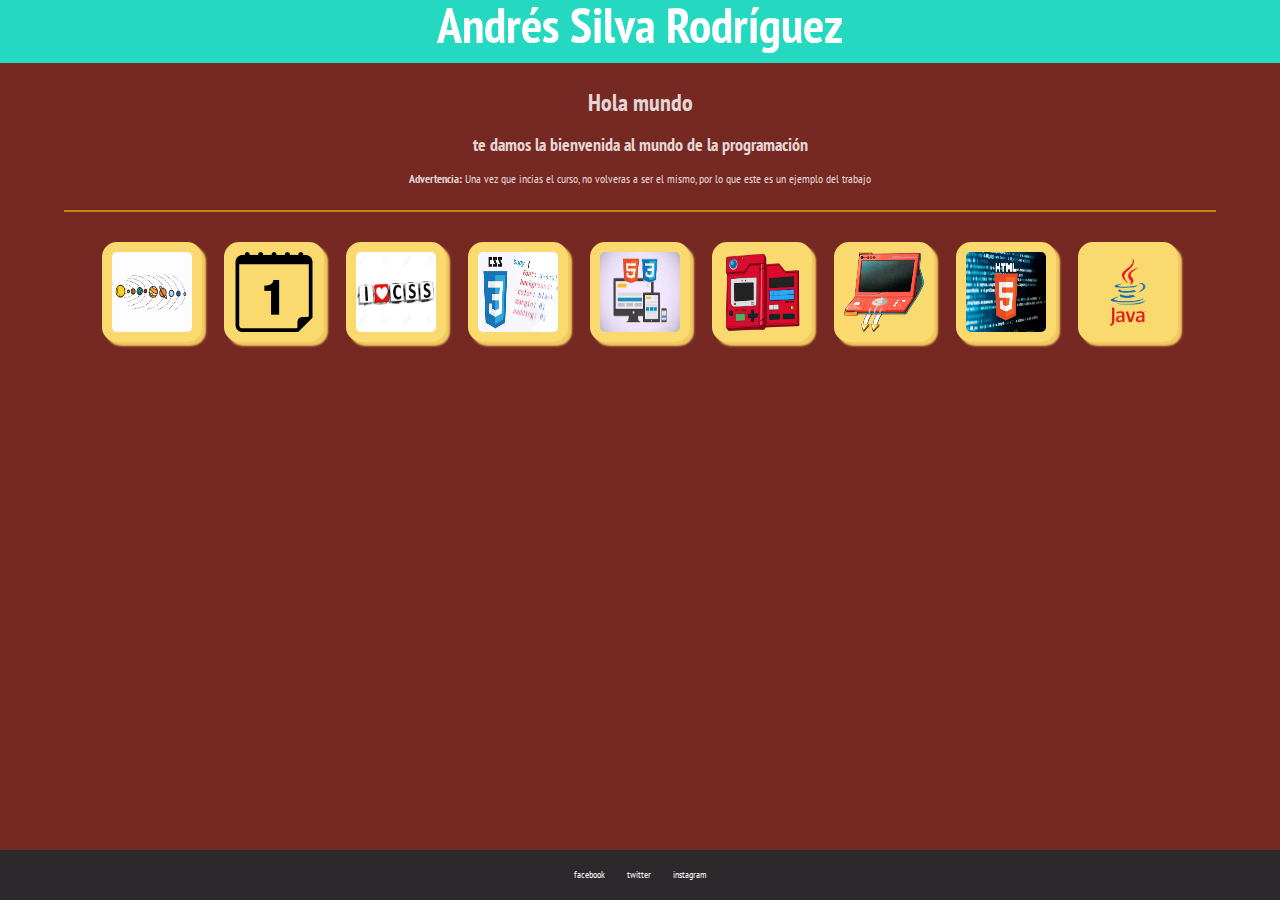
<file: index.html>
<!DOCTYPE html>
<html lang="en">
<head>
    <meta charset="UTF-8">
    <meta http-equiv="X-UA-Compatible" content="IE=edge">
    <meta name="viewport" content="width=device-width, initial-scale=1.0">
    <title>Mi proyecto web</title>
    <link rel="stylesheet" href="css/estilos.css">
</head>
<body>
    <header>
        <h1>Andrés Silva Rodríguez</h1>
   
    </header>

    <main>

 
    <section id="pre">
        <div>
            <h1>Hola mundo</h1>
                <br>
                <h2>te damos la bienvenida al mundo de la programación</h2>
                <br>
                <p>
                    <b>Advertencia:</b>
                    Una vez que incias el curso, no volveras a ser el mismo, por lo que este es un ejemplo del trabajo
                </p> 
        </div>
    </section>


    <section id="container">
        <a href="sistemasolar.html" target="_blank" class="proyecto"><img src="inicio/sistemasolar.jpg" alt="sistema solar"></a>

        <a href="primerapagina.html" target="_blank" class="proyecto"><img src="inicio/2.png" alt="Pagina con css en linea"></a>

        <a href="segundapagina.html" target="_blank" class="proyecto"><img src="inicio/images.jpg" alt="Pagina con css usando un estilos en bloque style"></a>
        
        <a href="tercerapagina.html"  target="_blank" class="proyecto"><img src="inicio/css.jpg" alt=" Pagina con css usando archivo con css"></a>

        <a href="practica_html.html"  target="_blank" class="proyecto"><img src="inicio/html+css.jpg" alt=" Estructura de pagina html"></a>

        <a href="pokedex2.html"  target="_blank" class="proyecto"><img src="inicio/pokedex1.webp" alt=" pokedex simple"></a>

        <a href="pokedex.html"  target="_blank" class="proyecto"><img src="inicio/pokedex2.png" alt=" pokedex con medial"></a>

        <a href="pokedex3.html"  target="_blank" class="proyecto"><img src="inicio/20160401010425_html5.webp" alt=" pokedex con API"></a>

        <a href="musica.html" target="_blank" class="proyecto"><img src="inicio/java.png" alt="api"></a>
    </section>
</main>

<footer>
    <span class="foo"> facebook </span> <span class="foo"> twitter </span> <span class="foo"> instagram </span>
</footer>

</body>
</html>
</file>
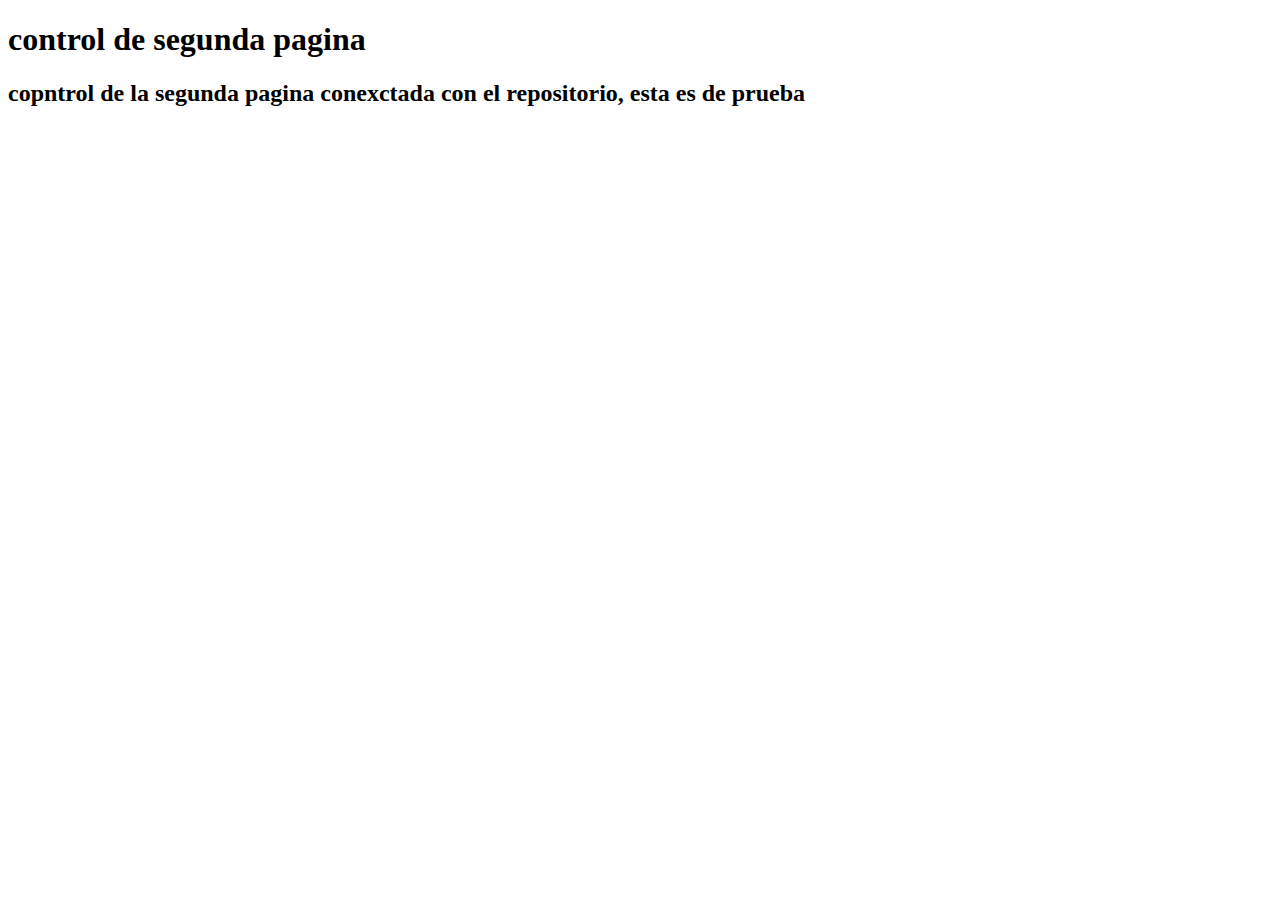
<file: control1.html>
<!DOCTYPE html>
<html lang="en">
<head>
    <meta charset="UTF-8">
    <meta http-equiv="X-UA-Compatible" content="IE=edge">
    <meta name="viewport" content="width=device-width, initial-scale=1.0">
    <title>Prueba de conexión</title>
</head>
<body>
    <h1>control de segunda pagina</h1>
    <p>
        <h2>copntrol de la segunda pagina conexctada con el repositorio, esta es de prueba</h2>
    </p>
</body>
</html>
</file>
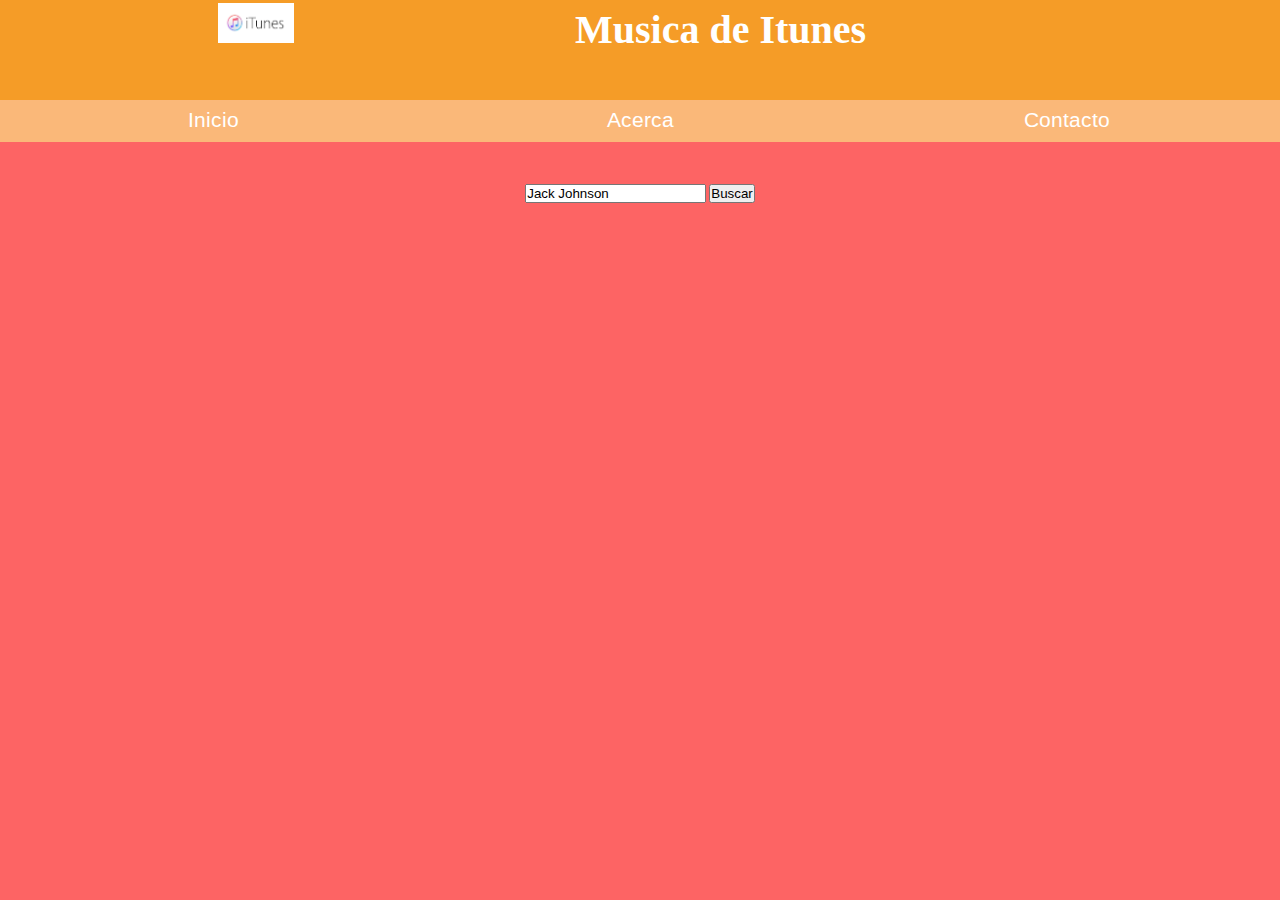
<file: musica.html>
<!DOCTYPE html>
<html lang="es">
<head>
    <meta charset="UTF-8">
    <meta http-equiv="X-UA-Compatible" content="IE=edge">
    <meta name="viewport" content="width=device-width, initial-scale=1.0">
    <link rel="stylesheet" href="css/API_musica.css">
    <script type="text/javascript" src="js/API_menu.js"></script>        
    <title>Anime</title>
</head>
<body>
    <header>
        <section id="cabecera">
            <div id="logo">
                <img src="inicio/itunes.png" alt="Logo">
            </div>
            
            <h1 id="titulo">Musica de Itunes</h1>
        </section>       
    </header>
    <nav>
        <div class="toggle">
            <i class="material-icons-outlined" onclick="mobile()">menu</i>
        </div>
        <ul id="idMobile">
            <li><a href="index.html">Inicio</a></li>
            <li><a href="#">Acerca</a></li>
            <li><a href="#">Contacto</a></li>                
        </ul>
    </nav>

    <main>
        <div id="buscar">
            <input type="text" id="art" value="Jack Johnson">
            <button onclick="buscar()">Buscar</button>
        </div>
        
        <section id="elem"></section>
    </main>
    <script type="text/javascript" src="js/API_musica.js"></script>    
</body>
</html>
</file>
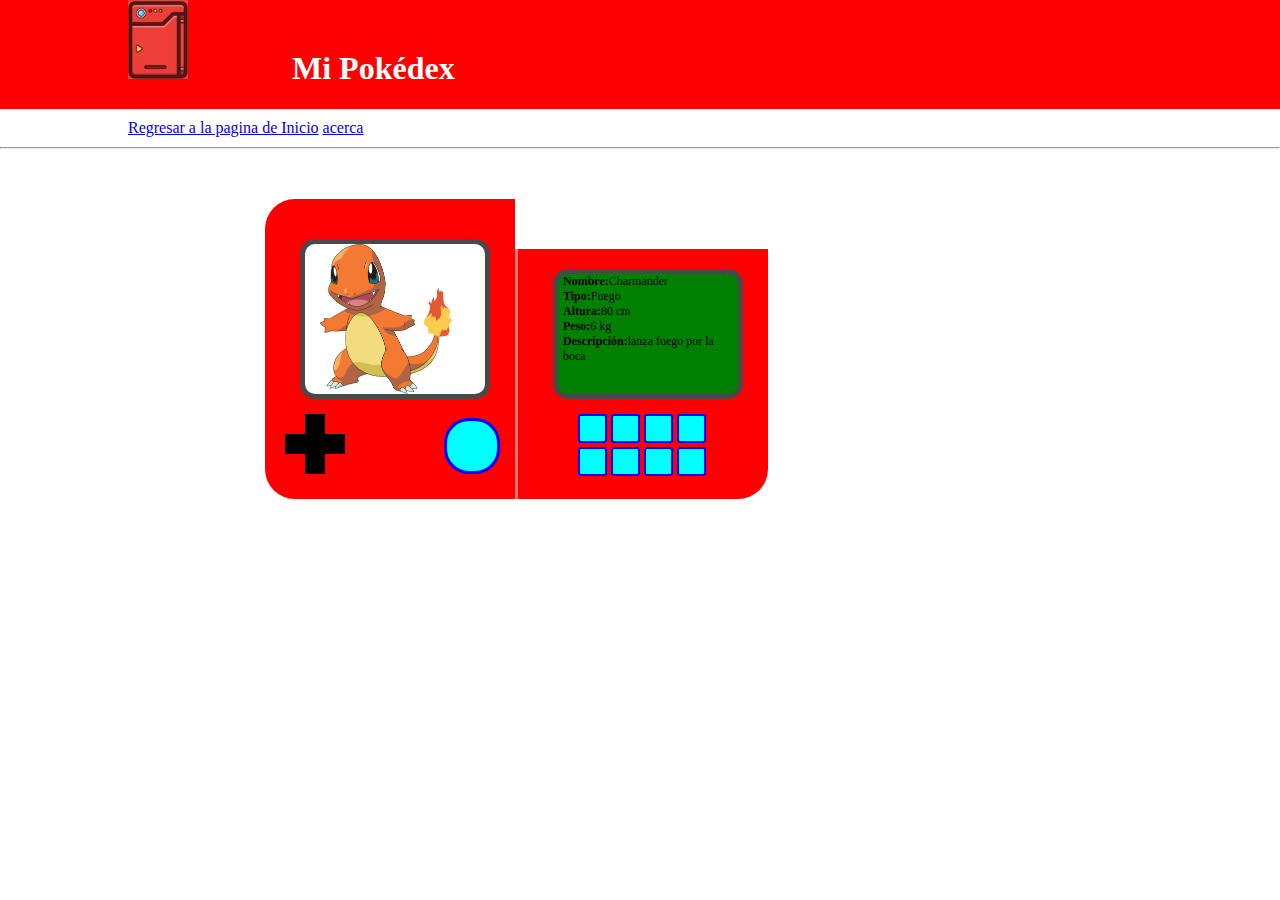
<file: pokedex2.html>
<!DOCTYPE html>
<html lang="es">
<head>
    <meta charset="UTF-8">
    <meta http-equiv="X-UA-Compatible" content="IE=edge">
    <meta name="viewport" content="width=device-width, initial-scale=1.0">
    <title>Pokédex</title>
    <link rel="stylesheet" href="css/pokedex2.css">
</head>
<body>
    <header>
        <img id = "logo" src="poke/pokedex2.webp" alt="logo">
        <h1>Mi Pokédex</h1>
    </header>
    <nav>
        <a href="index.html">Regresar a la pagina de Inicio</a>
        <a href="#">acerca</a>
    </nav>
    <hr>
    <main>
        <div id = "pokedex">
            <div id = "left">
                <div class = "display">           
                    <img id = "pkmn-img" src="poke/charmander.png" alt="pokémon">
                </div>
                <div id = "dpad">
                    <div id = "dpad-arriba"></div>
                    <div id = "dpad-horizontal"></div>
                    <div id = "dpad-abajo"></div>
                </div>
                <div id ="btn-circulo"></div>

            </div>
            <div id = "right">
                <div class = "display">           
                    <ul>
                        <li>
                            <p><b>Nombre:</b>Charmander</p>
                        </li>
                        <li>
                            <p><b>Tipo:</b>Fuego</p>
                        </li>
                        <li>
                            <p><b>Altura:</b>80 cm</p>
                        </li>
                        <li>
                            <p><b>Peso:</b>6 kg</p>
                        </li>
                        <li>
                            <p><b>Descripción:</b>lanza fuego por la boca</p>
                        </li>                        
                    </ul>
                </div>
                <div id = "pad">
                    <div class="btn"></div>
                    <div class="btn"></div>
                    <div class="btn"></div>
                    <div class="btn"></div>
                    <div class="btn"></div>
                    <div class="btn"></div>
                    <div class="btn"></div>
                    <div class="btn"></div>
               </div>
            </div>

        </div>


    </main>
</body>
</html>
</file>
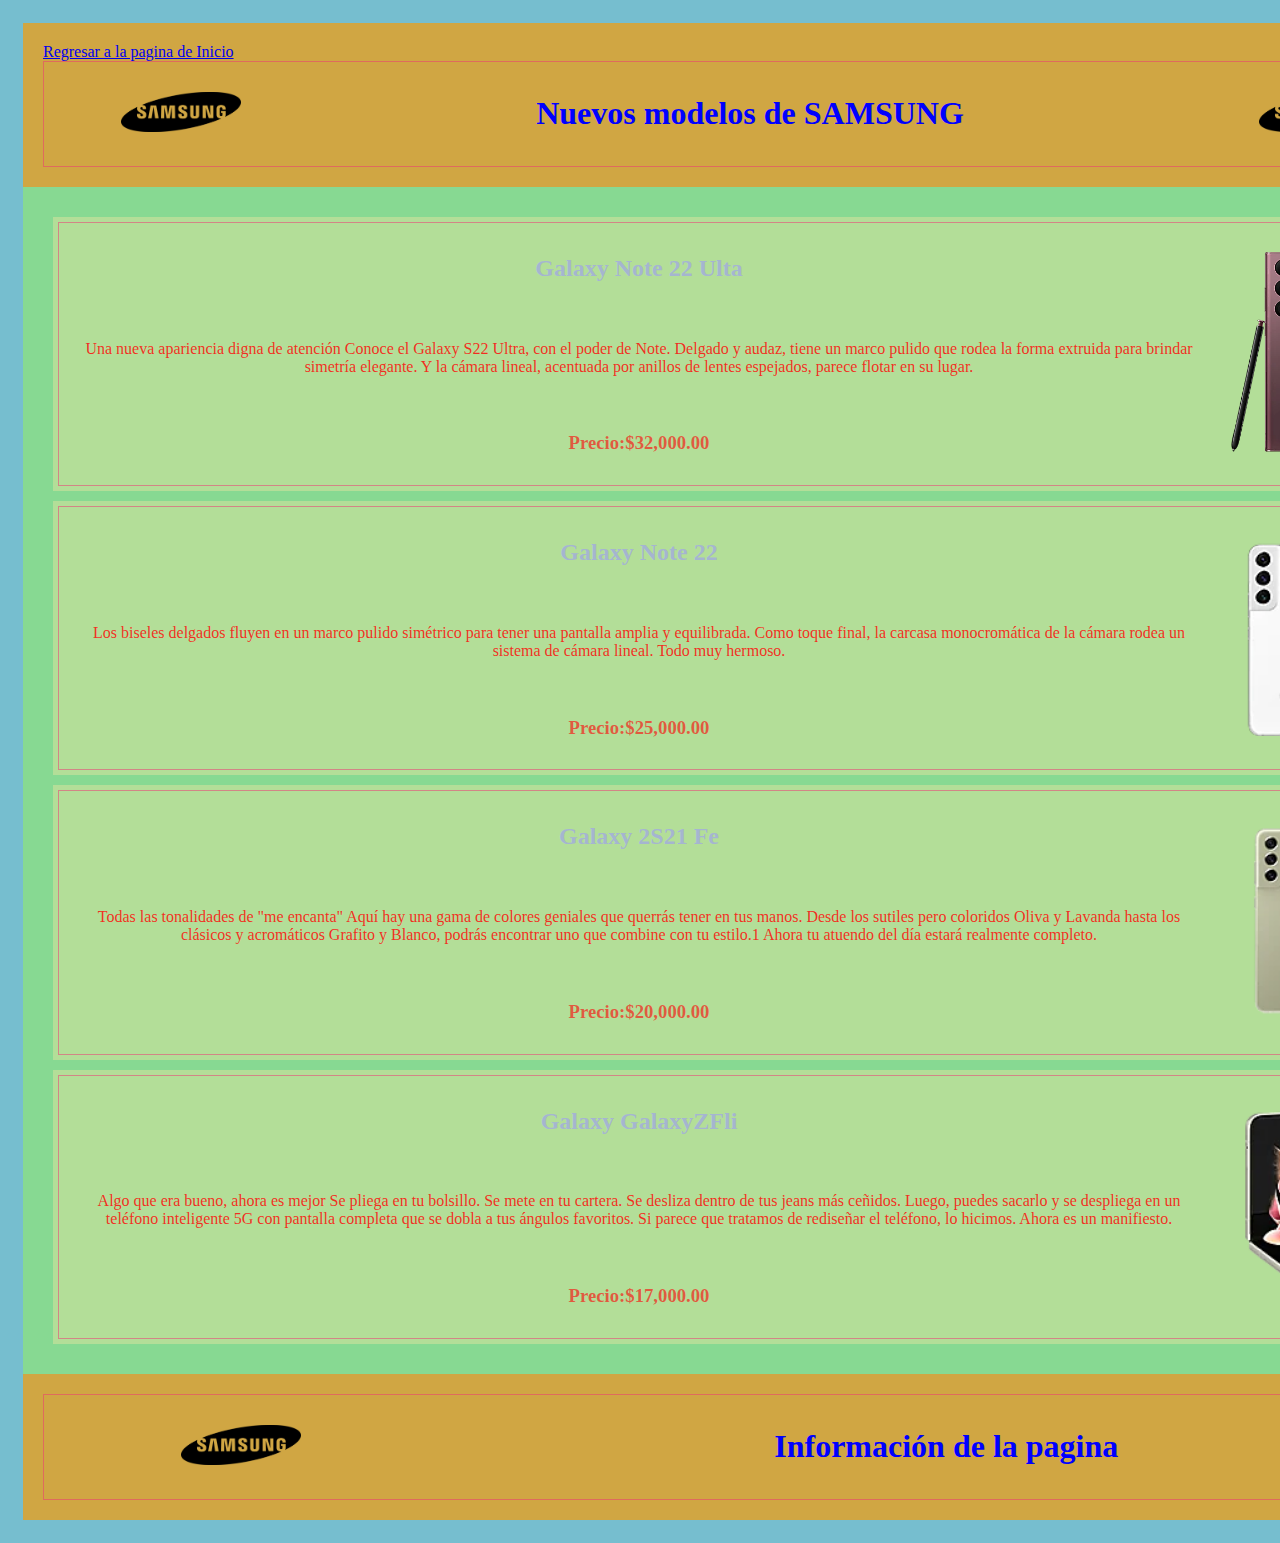
<file: practica_html.html>
<!DOCTYPE html>
<html lang="en">
<head>
    <meta charset="UTF-8">
    <meta http-equiv="X-UA-Compatible" content="IE=edge">
    <meta name="viewport" content="width=device-width, initial-scale=1.0">
    <title>estructura de documento</title>
    <link rel="stylesheet" href="css/estructura.css">
</head>
<body>
    <div>
        <header>
            <a href="index.html">Regresar a la pagina de Inicio</a>
            <table>
                <tr>
                    <td> <img src="negocio/logo.png" alt="logo" width="120px"></td>
                    <td><h1>Nuevos modelos de SAMSUNG</h1></td>
                    <td> <img src="negocio/logo.png" alt="logo" width="120px"></td>
                 </tr>

           </table>
                       
        </header>
        <div id = "cuerpo">
            <section>
                <table class= "a">
                    <tr>
                    <td><h2>Galaxy Note 22 Ulta</h2></td>
                    <td rowspan="3"> <img src="negocio/Galaxys22_ultra.webp" alt="s22 ultra" width="200px"></td>
                    </tr>
                    <tr>
                        <td>
                            <p>
                                Una nueva apariencia digna de atención Conoce el Galaxy S22 Ultra, con el poder de Note. Delgado y audaz, tiene un marco pulido que rodea la forma extruida para brindar simetría elegante. Y la cámara lineal, acentuada por anillos de lentes espejados, parece flotar en su lugar.
                            </p>
                        </td>
                    </tr>
                    <tr>
                        <td>
                            <h3><b>Precio:</b>$32,000.00</h3>
                        </td>
                    </tr>
                </table>
            </section>
            <section>
                <table class= "a">
                    <tr>
                    <td><h2>Galaxy Note 22</h2></td>
                    <td rowspan="3"> <img src="negocio/Galaxys22.webp" alt="s22" width="200px"></td>
                    </tr>
                    <tr>
                        <td>
                            <p>
                                Los biseles delgados fluyen en un marco pulido simétrico para tener una pantalla amplia y equilibrada. Como toque final, la carcasa monocromática de la cámara rodea un sistema de cámara lineal. Todo muy hermoso.
                            </p>
                        </td>
                    </tr>
                    <tr>
                        <td>
                            <h3><b>Precio:</b>$25,000.00</h3>
                        </td>
                    </tr>
                </table>
            </section>
            <section>
                <table class= "a">
                    <tr>
                    <td><h2>Galaxy 2S21 Fe</h2></td>
                    <td rowspan="3"> <img src="negocio/Galaxy s21fe.webp" alt="s21fe" width="200px"></td>
                    </tr>
                    <tr>
                        <td>
                            <p>
                                Todas las tonalidades de "me encanta" Aquí hay una gama de colores geniales que querrás tener en tus manos. Desde los sutiles pero coloridos Oliva y Lavanda hasta los clásicos y acromáticos Grafito y Blanco, podrás encontrar uno que combine con tu estilo.1 Ahora tu atuendo del día estará realmente completo.                                
                            </p>
                        </td>
                    </tr>
                    <tr>
                        <td>
                            <h3><b>Precio:</b>$20,000.00</h3>
                        </td>
                    </tr>
                </table>
            </section>
            <section>
                <table class= "a">
                    <tr>
                    <td><h2>Galaxy GalaxyZFli</h2></td>
                    <td rowspan="3"> <img src="negocio/GalaxyZFli.webp" alt="GalaxyZFli" width="200px"></td>
                    </tr>
                    <tr>
                        <td>
                            <p>
                                Algo que era bueno, ahora es mejor Se pliega en tu bolsillo. Se mete en tu cartera. Se desliza dentro de tus jeans más ceñidos. Luego, puedes sacarlo y se despliega en un teléfono inteligente 5G con pantalla completa que se dobla a tus ángulos favoritos. Si parece que tratamos de rediseñar el teléfono, lo hicimos. Ahora es un manifiesto.
                            </p>
                        </td>
                    </tr>
                    <tr>
                        <td>
                            <h3><b>Precio:</b>$17,000.00</h3>
                        </td>
                    </tr>
                </table>
                
            </section>
        </div>
        <footer>
            <table>
                <tr>
                    <td> <img src="negocio/logo.png" alt="logo" width="120px"></td>
                    <td><h1>Información de la pagina </h1></td>
                 </tr>
           </table>
        </footer>
    </div>
    
</body>
</html>
</file>
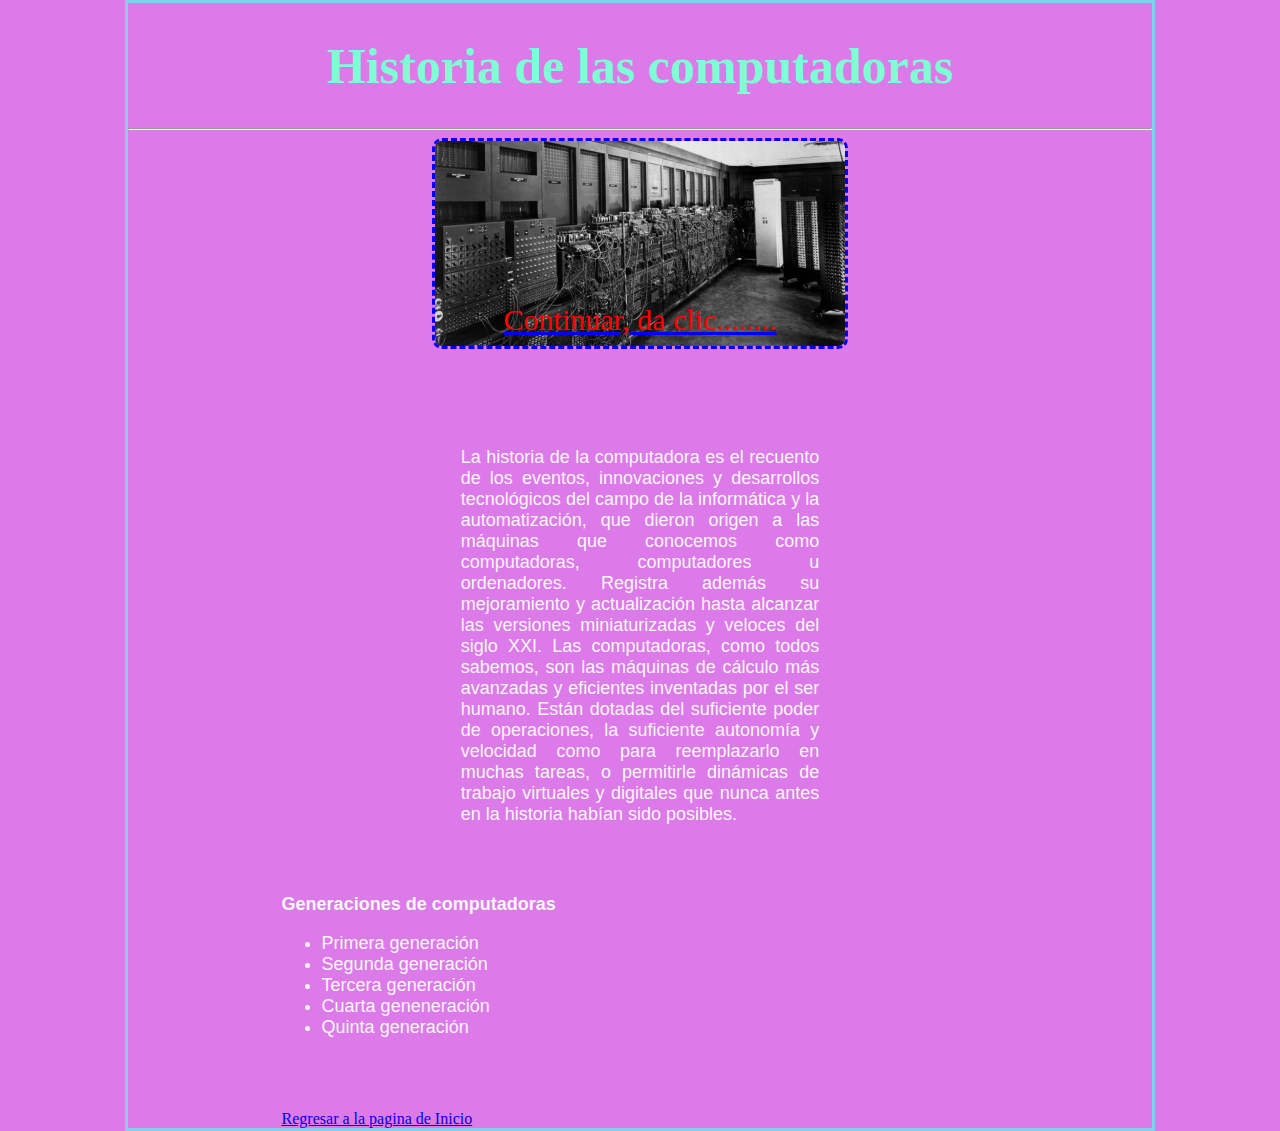
<file: primerapagina.html>
<!DOCTYPE html>
<html lang="es">
<head>
    <meta charset="UTF-8">
    <meta http-equiv="X-UA-Compatible" content="IE=edge">
    <meta name="viewport" content="width=device-width, initial-scale=1.0">
    <title>Manejo de estilos en línea</title>
</head>
<body style = "width: 80%; background-color: rgb(220, 122, 233); border: 3px skyblue solid;  margin: auto;">
<h1 style = "color:aquamarine; font-size: 50px; text-align: center;" >  Historia de las computadoras </h1> 
<hr>    
<div style="text-align: center; margin: auto;">
    
    <img style = "width: 40%;border:3px blue dashed; border-radius: 10px;" src="primerapaginaimg/historia.jpg" alt ="primera generación de conputadora" >
    <a href = "https://es.wikipedia.org/wiki/Computadora">
    <p style ="text-align:center; position: relative; bottom: 80px; color: red; font-size: 30px;;">Continuar, da clic........</p>
    </a>
</div>
<div style = "width: 70%; margin: auto;">
    <p style = "text-align: justify; width: 50%; color: rgb(247, 245, 245); margin: auto; font-family: 'Lucida Sans', 'Lucida Sans Regular', 'Lucida Grande', 'Lucida Sans Unicode', Geneva, Verdana, sans-serif; font-size: large;">
     La historia de la computadora es el recuento de los eventos, innovaciones y desarrollos tecnológicos del campo de la informática y 
    la automatización, que dieron origen a las máquinas que conocemos como computadoras, computadores u ordenadores. Registra además 
    su mejoramiento y actualización hasta alcanzar las versiones miniaturizadas y veloces del siglo XXI. Las computadoras, como todos 
    sabemos, son las máquinas de cálculo más avanzadas y eficientes inventadas por el ser humano. Están dotadas del suficiente poder de 
    operaciones, la suficiente autonomía y velocidad como para reemplazarlo en muchas tareas, o permitirle dinámicas de trabajo virtuales 
    y digitales que nunca antes en la historia habían sido posibles.
    </p>
    <br><br><br>
    <h2 style = "color:rgb(247, 245, 245); font-size: large; font-family: 'Lucida Sans', 'Lucida Sans Regular', 'Lucida Grande', 'Lucida Sans Unicode', Geneva, Verdana, sans-serif;">Generaciones de computadoras</h2>
    <ul style = "color:rgb(247, 245, 245); font-size: large; font-family: 'Lucida Sans', 'Lucida Sans Regular', 'Lucida Grande', 'Lucida Sans Unicode', Geneva, Verdana, sans-serif;">
        <li>Primera generación</li>
        <li>Segunda generación</li>
        <li>Tercera generación</li>
        <li>Cuarta geneneración</li>
        <li>Quinta generación</li>
    </ul>
        
    <br><br><br>
    <a href="index.html">Regresar a la pagina de Inicio</a>
</div>
</body>
</html>
</file>
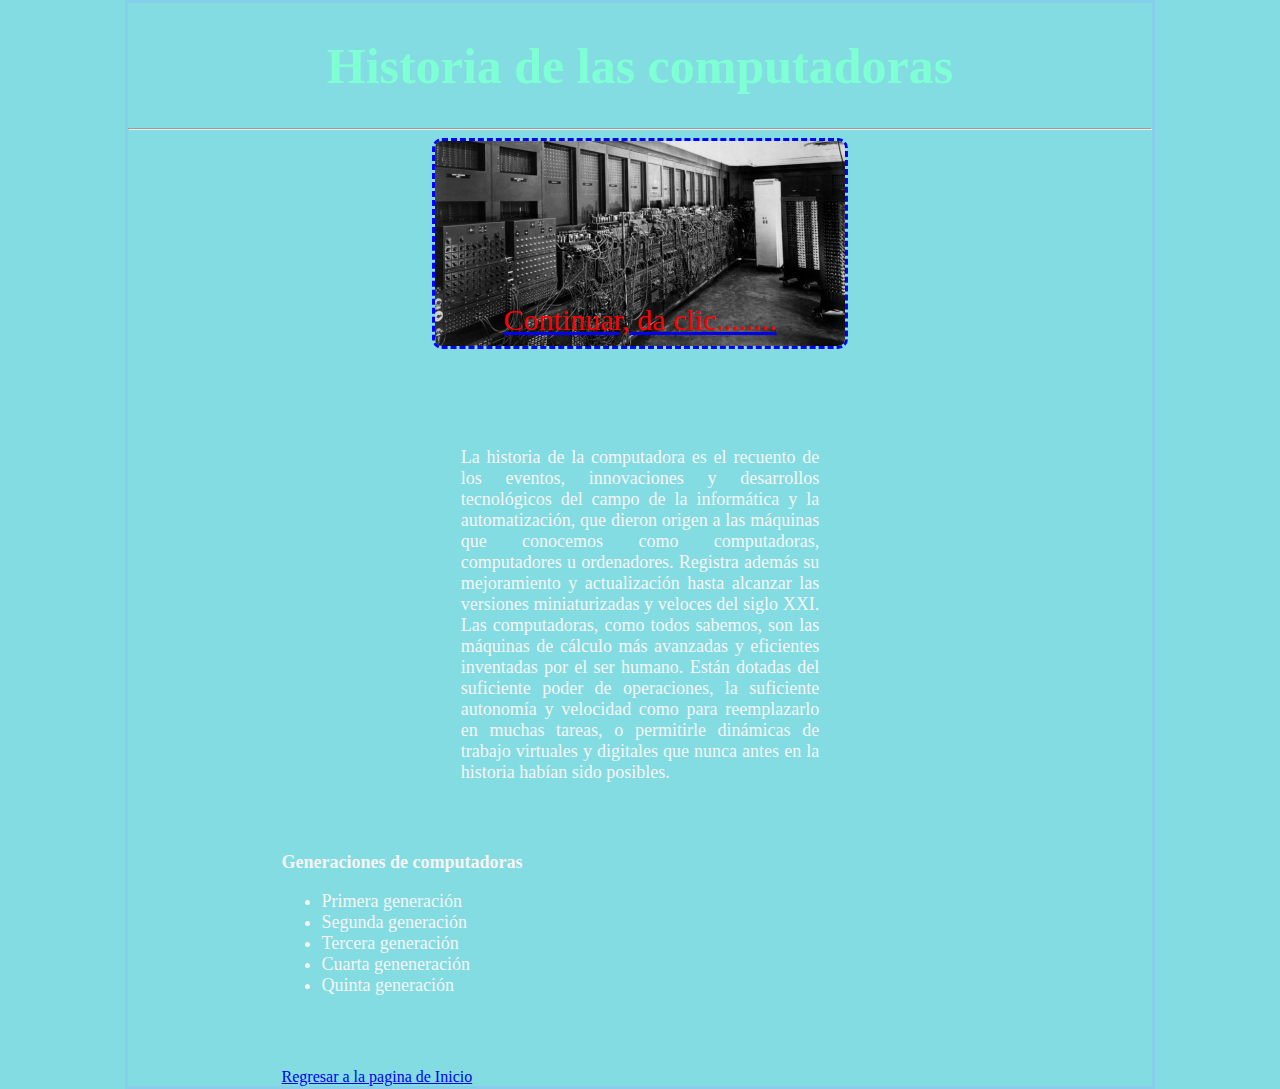
<file: segundapagina.html>
<!DOCTYPE html>
<html lang="es">
<head>
    <meta charset="UTF-8">
    <meta http-equiv="X-UA-Compatible" content="IE=edge">
    <meta name="viewport" content="width=device-width, initial-scale=1.0">
    <title>estilos en bloque</title>
</head>

<body>

    <style>

        body 
        {
            width: 80%; background-color: rgb(130, 220, 226);
            border: 3px skyblue solid; 
            margin: auto;

        }
        h1{
            color:aquamarine; 
            font-size: 50px; 
            text-align: center;           
        }

        #imagen{
            text-align: center; 
            margin: auto;            
        }

        #imagen img {
            width: 40%;
            border:3px blue dashed; 
            border-radius: 10px;
        }

        #imagen #vin {
            text-align:center; 
            position: relative; bottom: 80px;
            color: red; 
            font-size: 30px;

        }
        #texto{
            width: 70%; 
            margin: auto;            
        }

        #texto p{
            text-align: justify; 
            width: 50%; color: rgb(247, 245, 245); 
            margin: auto; font-family: 'Lucida Sans', 'Lucida Sans Regular', 'Lucida Grande', 'Lucida Sans Unicode', 'Geneva', 'Verdana', 'sans-serif'; 
            font-size: large;
        }

        h2{
            color:rgb(247, 245, 245); 
            font-size: large; 
            font-family: 'Lucida Sans', 'Lucida Sans Regular', 'Lucida Grande', 'Lucida Sans Unicode', 'Geneva', 'Verdana', 'sans-serif';
        }
        ul{
            color:rgb(247, 245, 245); 
            font-size: large; 
            font-family: 'Lucida Sans', 'Lucida Sans Regular', 'Lucida Grande', 'Lucida Sans Unicode', 'Geneva', 'Verdana', 'sans-serif';
        }
    </style>
        <h1 >  Historia de las computadoras </h1> 
        <hr>    
        
        <div id = "imagen">
            
            <img src="primerapaginaimg/historia.jpg" alt ="primera generación de conputadora" >
            <a href = "https://es.wikipedia.org/wiki/Computadora">
            <p id = "vin">Continuar, da clic........</p>
            </a>
        </div>
        <div id = "texto">
            <p>
             La historia de la computadora es el recuento de los eventos, innovaciones y desarrollos tecnológicos del campo de la informática y 
            la automatización, que dieron origen a las máquinas que conocemos como computadoras, computadores u ordenadores. Registra además 
            su mejoramiento y actualización hasta alcanzar las versiones miniaturizadas y veloces del siglo XXI. Las computadoras, como todos 
            sabemos, son las máquinas de cálculo más avanzadas y eficientes inventadas por el ser humano. Están dotadas del suficiente poder de 
            operaciones, la suficiente autonomía y velocidad como para reemplazarlo en muchas tareas, o permitirle dinámicas de trabajo virtuales 
            y digitales que nunca antes en la historia habían sido posibles.
            </p>
            <br><br><br>
            <h2>Generaciones de computadoras</h2>
            <ul>
                <li>Primera generación</li>
                <li>Segunda generación</li>
                <li>Tercera generación</li>
                <li>Cuarta geneneración</li>
                <li>Quinta generación</li>
            </ul>
                
            <br><br><br>

           <a href="index.html">Regresar a la pagina de Inicio</a>
</body>
</html>
</file>
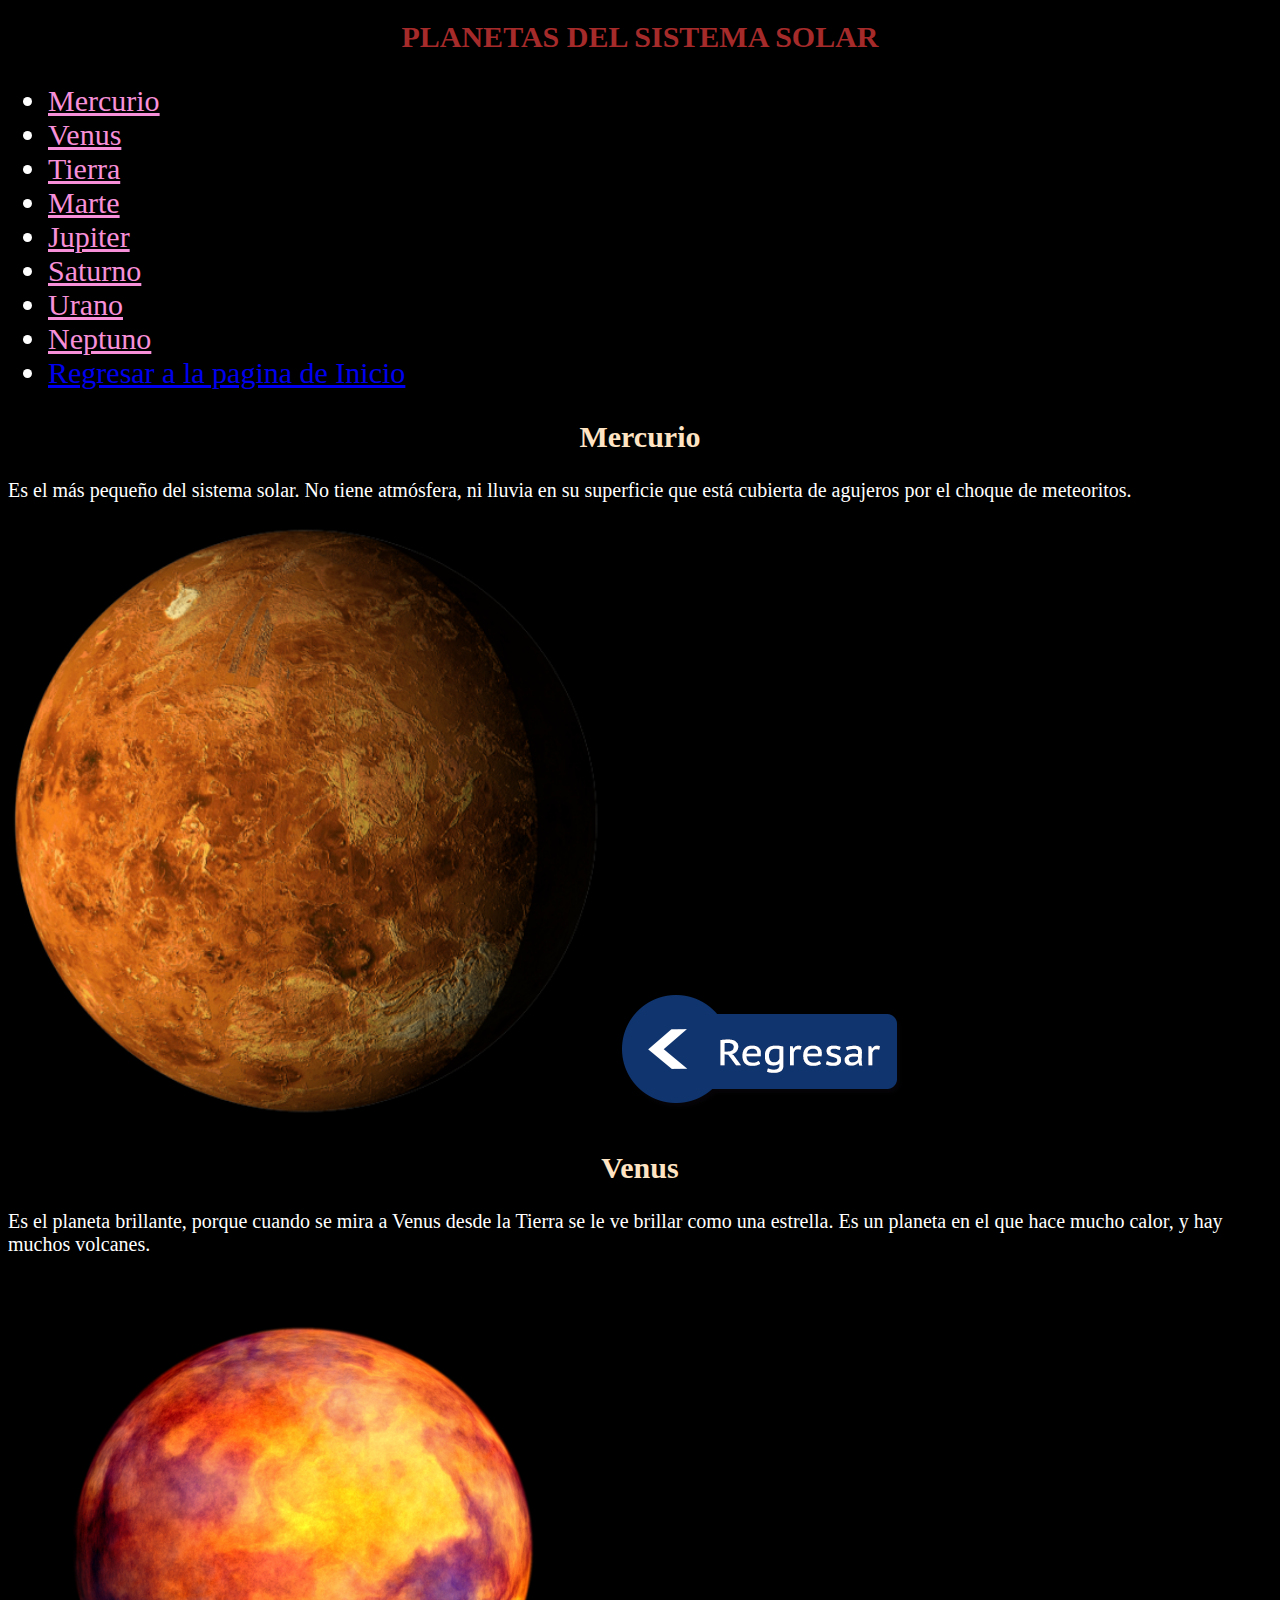
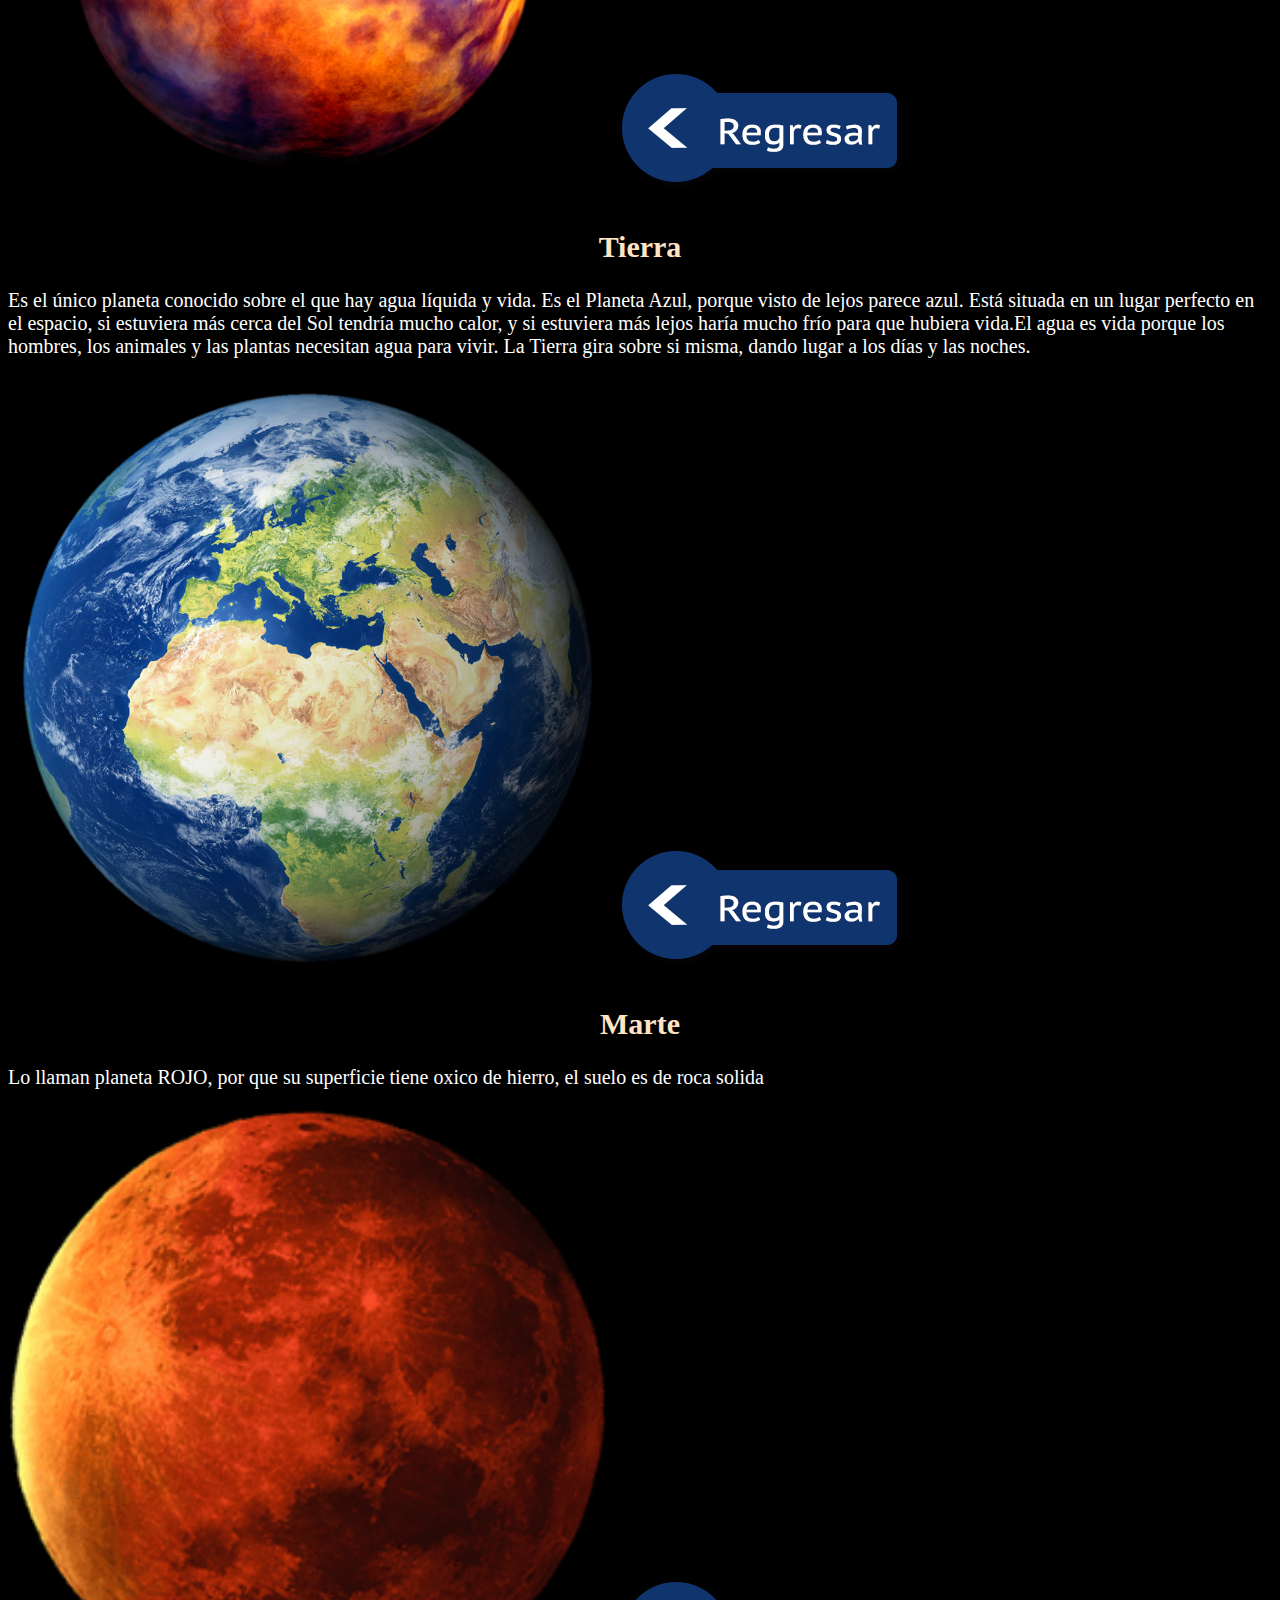
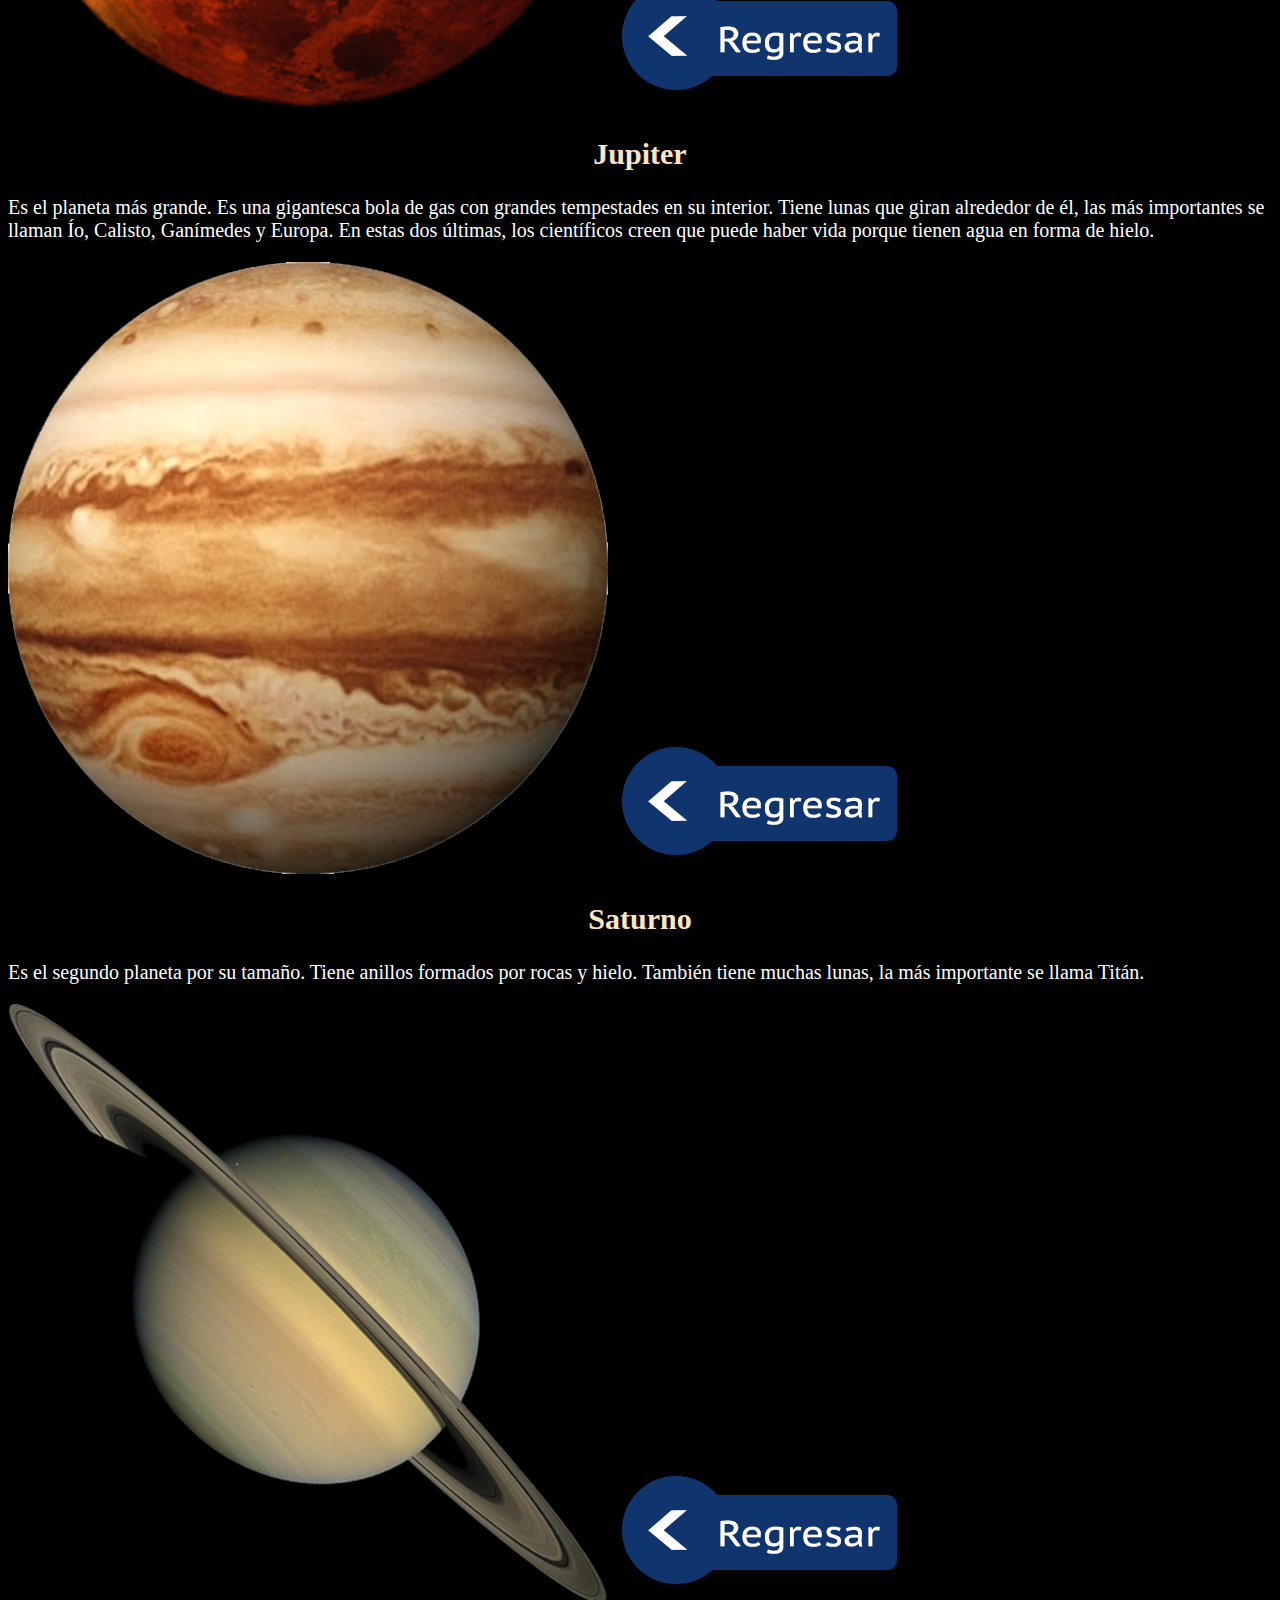
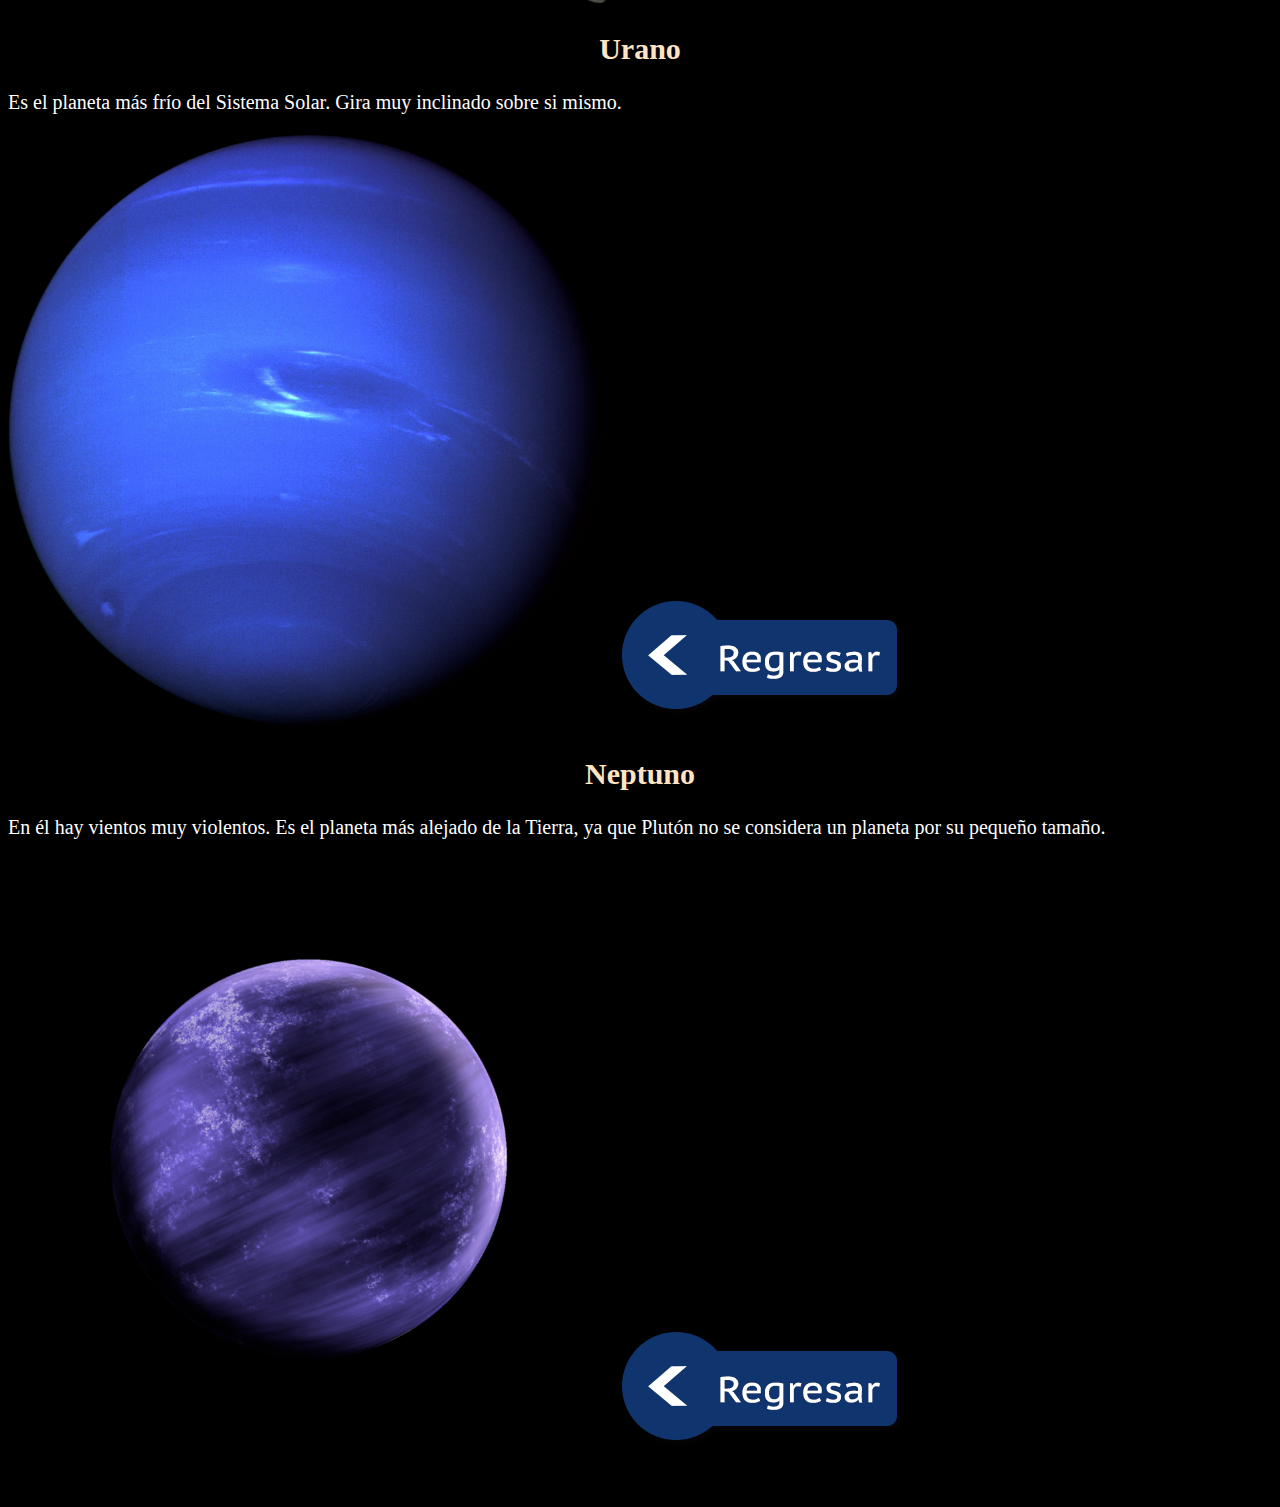
<file: sistemasolar.html>
<!DOCTYPE html>
<html lang="es">
<head>
    <meta charset="UTF-8">
    <meta http-equiv="X-UA-Compatible" content="IE=edge">
    <meta name="viewport" content="width=device-width, initial-scale=1.0">
    <title>Sistema Solar</title>
</head>
<body style="background-color:black; color:white">
    <h1 style = "text-align: center; font-size: 30px; color: brown;" id = "planetas">PLANETAS DEL SISTEMA SOLAR     </h1>
    <UL style= "font-size: 30px">
        <li><a href ="#mercurio" style = "color:rgb(247, 144, 216)" >Mercurio</a></li>
        <li><a href ="#venus"  style = "color:rgb(247, 144, 216)">Venus</a></li>
        <li><a href ="#tierra"  style = "color:rgb(247, 144, 216)">Tierra</a></li>
        <li><a href ="#marte"  style = "color:rgb(247, 144, 216)">Marte</a></li>
        <li><a href ="#jupiter" style = "color:rgb(247, 144, 216)"> Jupiter</a></li>
        <li><a href ="#saturno" style = "color:rgb(247, 144, 216)">Saturno</a></li>
        <li><a href ="#urano" style = "color:rgb(247, 144, 216)">Urano</a></li>
        <li><a href ="#neptuno" style = "color:rgb(247, 144, 216)">Neptuno</a></li>
        <li><a href="index.html">Regresar a la pagina de Inicio</a></li>
    </UL>
    <h2 id = "mercurio" style = "text-align: center; color:bisque; font-size:30px">Mercurio </h2>
    <p style="font-size: 20px;">Es el más pequeño del sistema solar. No tiene atmósfera, ni lluvia en su superficie que está cubierta de agujeros por el choque de meteoritos.</p>
    <img src = "planetas/mercurio.png" style = "width:600px">
    <a href ="#planetas" style = "color:rgb(247, 144, 216)" ><img src = "planetas/boton_regresar.png" style = "width:300px"></a>
    <h2 id = "venus" style = "text-align: center; color:bisque; font-size:30px">Venus</h2>
    <p style="font-size: 20px;">Es el planeta brillante, porque cuando se mira a Venus desde la Tierra se le ve brillar como una estrella. Es un planeta en el que hace mucho
         calor, y hay muchos volcanes.</p>
    <img src = "planetas/venus.png" style = "width:600px">
    <a href ="#planetas" style = "color:rgb(247, 144, 216)" ><img src = "planetas/boton_regresar.png" style = "width:300px"></a>
    <h2 id = "tierra" style = "text-align: center; color:bisque; font-size:30px">Tierra</h2>
    <p style="font-size: 20px;">Es el único planeta conocido sobre el que hay agua líquida y vida. Es el Planeta Azul, porque visto de lejos parece azul. 
        Está situada en un lugar perfecto en el espacio, si estuviera más cerca del Sol tendría mucho calor, y si estuviera más lejos 
        haría mucho frío para que hubiera vida.El agua es vida porque los hombres, los animales y las plantas necesitan agua para vivir.
        La Tierra gira sobre si misma, dando lugar a los días y las noches.</p>
    <img src = "planetas/tierra.png" style = "width:600px">
    <a href ="#planetas" style = "color:rgb(247, 144, 216)" ><img src = "planetas/boton_regresar.png" style = "width:300px"></a>
    <h2 id = "marte" style = "text-align: center; color:bisque; font-size:30px">Marte</h2>
    <p style="font-size: 20px;">Lo llaman planeta ROJO, por que su superficie tiene oxico de hierro, el suelo es de roca solida </p>
    <img src = "planetas/marte.png"style = "width:600px">
    <a href ="#planetas" style = "color:rgb(247, 144, 216)" ><img src = "planetas/boton_regresar.png" style = "width:300px"></a>
    <h2 id = "jupiter" style = "text-align: center; color:bisque; font-size:30px">Jupiter</h2>
    <p style="font-size: 20px;">Es el planeta más grande. Es una gigantesca bola de gas con grandes tempestades en su interior. Tiene lunas que giran alrededor de él, 
        las más importantes se llaman Ío, Calisto, Ganímedes y Europa. En estas dos últimas, los científicos creen que puede haber vida porque
        tienen agua en forma de hielo.</p>
    <img src = "planetas/jupiter.png" style = "width:600px">
    <a href ="#planetas" style = "color:rgb(247, 144, 216)" ><img src = "planetas/boton_regresar.png" style = "width:300px"></a>
    <h2 id = "saturno" style = "text-align: center; color:bisque; font-size:30px">Saturno</h2>
    <p style="font-size: 20px;">Es el segundo planeta por su tamaño. Tiene anillos formados por rocas y hielo. También tiene muchas lunas, la más importante se llama Titán.</p>
    <img src = "planetas/saturno.png" style = "width:600px">
    <a href ="#planetas" style = "color:rgb(247, 144, 216)" ><img src = "planetas/boton_regresar.png" style = "width:300px"></a>
    <h2 id = "urano" style = "text-align: center; color:bisque; font-size:30px">Urano</h2>
    <p style="font-size: 20px;">Es el planeta más frío del Sistema Solar. Gira muy inclinado sobre si mismo.</p>
    <img src = "planetas/urano.png" style = "width:600px">
    <a href ="#planetas" style = "color:rgb(247, 144, 216)" ><img src = "planetas/boton_regresar.png" style = "width:300px"></a>
    <h2 id = "neptuno" style = "text-align: center; color:bisque; font-size:30px">Neptuno</h2>
    <p style="font-size: 20px;">En él hay vientos muy violentos. Es el planeta más alejado de la Tierra, ya que Plutón no se considera un planeta por su pequeño tamaño.</p>
    <img src = "planetas/neptuno.png" style = "width:600px">
    <a href ="#planetas" style = "color:rgb(247, 144, 216)" ><img src = "planetas/boton_regresar.png" style = "width:300px"></a>
<br><br><br>
 
</body>
</html>
</file>
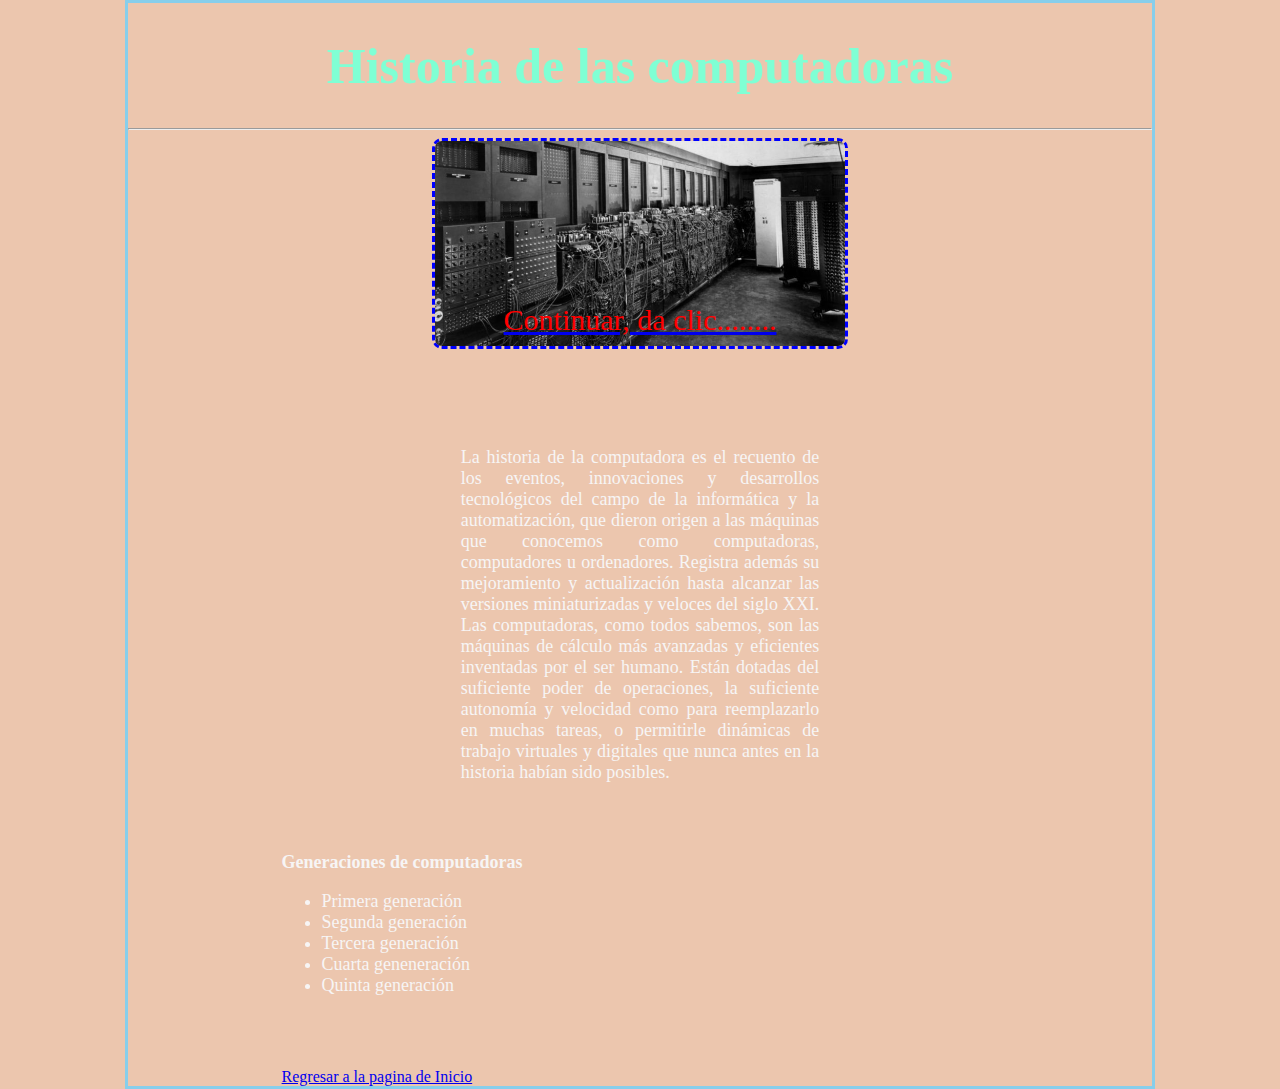
<file: tercerapagina.html>
<!DOCTYPE html>
<html lang="es">
<head>
    <meta charset="UTF-8">
    <meta http-equiv="X-UA-Compatible" content="IE=edge">
    <meta name="viewport" content="width=device-width, initial-scale=1.0">
    <title>Manejo de estilo con archivo css</title>
    <link rel="stylesheet" href="css/tercerapag.css">
</head>
<body>
    <h1 >  Historia de las computadoras </h1> 
    <hr>    
    
    <div id = "imagen">
        
        <img src="primerapaginaimg/historia.jpg" alt ="primera generación de conputadora" >
        <a href = "https://es.wikipedia.org/wiki/Computadora">
        <p id = "vin">Continuar, da clic........</p>
        </a>
    </div>
    <div id = "texto">
        <p>
         La historia de la computadora es el recuento de los eventos, innovaciones y desarrollos tecnológicos del campo de la informática y 
        la automatización, que dieron origen a las máquinas que conocemos como computadoras, computadores u ordenadores. Registra además 
        su mejoramiento y actualización hasta alcanzar las versiones miniaturizadas y veloces del siglo XXI. Las computadoras, como todos 
        sabemos, son las máquinas de cálculo más avanzadas y eficientes inventadas por el ser humano. Están dotadas del suficiente poder de 
        operaciones, la suficiente autonomía y velocidad como para reemplazarlo en muchas tareas, o permitirle dinámicas de trabajo virtuales 
        y digitales que nunca antes en la historia habían sido posibles.
        </p>
        <br><br><br>
        <h2>Generaciones de computadoras</h2>
        <ul>
            <li>Primera generación</li>
            <li>Segunda generación</li>
            <li>Tercera generación</li>
            <li>Cuarta geneneración</li>
            <li>Quinta generación</li>
        </ul>
            
        <br><br><br>

       <a href="index.html">Regresar a la pagina de Inicio</a>
</body>
</html>
</file>
<file: css/estilos.css>
@import url('https://fonts.googleapis.com/css2?family=Arimo:ital,wght@1,700&family=PT+Sans+Narrow&display=swap');


* {
    box-sizing: border-box;
    margin:0;
    padding:0;
  }

    
html{
    font-family: 'PT Sans Narrow', sans-serif;
    font-size: 10px;
    color:#ffffffd3;
    min-height: 100%;  
    position: relative;   
}


    /*     smarthphone          */
body{
    width: 100%;
    background-color:#630a04e0;
   }

 
header{
    height: 2.5em;
    text-align: center;
    line-height: 2em;
    font-size: 2.5em;
    background-color:#25d8c0;
    color:white;    
  }


#pre{
    margin:2em;
    font-size: 1.2em;
    text-align: center;
}


h1{
    font-size: 2em;    
}

#container{
    width:90%;
    margin: auto;
    padding:2em 0.5em;
    border-top: 0.2em solid #c48511;
    text-align: center;    
}


.proyecto img{
    width:10em;
    height: 10em;
    padding: 1em;
    margin: 1em;
    background-color: #fada6f;
    border:none;
    border-radius:1.5em;
    cursor:pointer;
    box-shadow:0.4em 0.4em 0.2em #f1ca5f ;    
}

.proyecto:hover img{
    background-color:#bef036;
    border:none;
}


.proyecto:active img{
    background-color:#93b94b;
    box-shadow:0.2em 0.2em 0.2em #b1e733;
    transform: translateY(0.3em);
}


footer{
    width: 100%;
    height: 5em;
    background-color: #2c282b;
    color: whitesmoke;
    font-size: 1em;
    text-align: center;
    line-height: 5em;  
    position: absolute;
    bottom: 0; 
}
        
.foo{
    padding: 1em;    
}
</file>
<file: css/API_musica.css>
@import url('https://fonts.googleapis.com/css2?family=Arimo:ital,wght@1,700&family=Merriweather:wght@300&family=PT+Sans+Narrow&display=swap');

*{
    padding: 0;
    margin: 0;
    box-sizing: border-box;
}

html {
    width: 100%;
    font-family: 'Arimo', sans-serif;
    font-size: 10px;
    }

body{
    width:100%;
    background-color: #fc3d3dcc;
}

#cabecera{
    background-color: #f59c27;    
    height: 6em;   
}


#logo{
    width: 30%;
    display: inline-block;
    text-align:center;
}

#logo img{
    width: 20%;        
}

#titulo{
    width: 60%;
    font-family: 'Nanum Pen Script', cursive;
    color:white;
    font-size: 3.5em;
    line-height: 1.5em;
    text-align:center;
    display: inline-block;
}

nav{
  width: 100%;
  background-color: #fab879;
  color: white; 
  margin-bottom: 2em;
}

nav ul{
  width: 90%;
  margin:  0 auto; 
}

nav ul li{
  list-style: none;
  display: inline-block;
  padding: 0.4em;
}

nav ul li:hover{
  background-color: #fded56;
}

nav ul li:active {
  background-color: #f3de1f;
}

nav ul li a{
  color: white;
  text-decoration: none;
}

.toggle{
  width:100%;
  padding: 0.5em 0.5em;
  text-align: right;
  font-size: 1.5em;
  display: none;
}
  

#buscar{
    text-align: center;
    margin: 1em;
}

main{
  width:90%;
  margin:auto;
}


#elem div{
    width: 30%;
    height: 18.5em;
    margin: 1.2em;    
    border:0.5px solid #fcb059;
    border-radius: 1em;
    display: inline-block;    
}

#elem div div{
    width: 25%;
    border:none;
    text-align:center;
    display: inline-block;   
}

#elem img{
    width: 60%;
    height: 18em;
    padding: 1em;
    float: left;
}


@media (max-width:639px){
  #cabecera{
    height: 5em;   
  }
  
  #titulo{
    text-align:left;
    padding-left:1em;    
  }

  .toggle{
      display: block;
  }

  nav ul{
      width: 100%;
      display: none;
  }

  nav ul li{
      text-align: center;
      display: block;      
  }

  .mobile{
      display: block;
  }

  #elem{
    width:32.5em;
    margin:auto;  
  }
  
  #elem div{
    width:15em;
    height: 15em;
    margin: auto 0.5em 1em;        
  }

  #elem div div{
    width: 2.5em;
    padding:1em 0.5em;
    font-size:1em;    
  }

  #elem img{
    width: 10em;
    height: 15em;
    padding: 1em;
    float: left;
  }
}



/*     smarthphone horizontal  & tablets vertical*/
@media only screen and (min-width:640px) and (max-width:1023px){

  #cabecera{
    height: 6em;   
  }

  #logo{
    width: 40%;    
  }

  #logo img{
    width: 15%;        
  }

  #titulo{
    width: 40%;
    text-align:left;
    padding-left:1.5em;    
  }

  nav{
    font-size: 1.7em;    
  }

  nav ul{
    width: 100%;
    display: flex;
    justify-content: center;
  }

  nav ul li{
    width: 100%;
    text-align: center;   
  }    

  #elem{
    width:58em;
    margin:auto;
  }

  #elem div{
    width:18em;
    height: 18em;
    margin: auto 0.6em 1.5em;        
  }

  #elem div div{
    width: 3em;
    padding:1em 0.02em;
    font-size:1em;    
  }

  #elem img{
    width: 13em;
    height: 18em;
    padding: 1.2em;
    float: left;
  }
}



/*     tablets horizontal & laptop vertical (touch screen)    */
@media only screen and (min-width:1024px) and (max-width:1279px){

  #cabecera{
    height: 8em;   
  }
 
  #logo{
    width: 45%;
  }

  #logo img{
    width: 11%;
  }

  #titulo{
    width: 40%;
    text-align:left;
    padding-left:1.5em;    
    font-size: 5em;
  }

  header{
    height: 7em;
  }
    
  header > h1 {  
    font-size:3em;    
  }
                
  nav{
    font-size: 2em;    
  }
    
  nav ul{
    width: 100%;
    display: flex;
  }
    
  nav ul li{
    width: 100%;
    text-align: center;   
  }

  #elem{
    width:100em;
    margin:auto;
  }

  #elem div{
    width:18em;
    height: 18em;
    margin: 0.5em 0.8em 2em;        
  }

  #elem div div{
    width: 3em;
    padding:1em 0.02em;
    font-size:1em;    
  }

  #elem img{
    width: 13em;
    height: 18em;
    padding: 1.2em;
    float: left;
  }
}
        
 

        /*     laptops    & Monitores  */
@media only screen and (min-width:1280px) and (max-width:1919px){
  #cabecera{
    height: 10em;   
  }
 
  #logo{
    width: 40%;
  }

  #logo img{
    width: 15%;
  }

  #titulo{
    width: 40%;
    text-align:left;
    padding-left:1.5em;    
    font-size: 4EM;
  }

  header{
    height: 10em;
  }

  header > h1 {  
    font-size:5em;
  }
            
  nav{
    font-size: 2.1em;
  }    
  
  nav ul{
    width: 100%;
    display: flex;
  }

  nav ul li{
    width: 100%;
    text-align: center;   
  }

  #elem{
    width:116em;
    margin:auto;
  }

  #elem div{
    width:22em;
    height: 22em;
    margin: 1em 0.5em 2em;        
  }

  #elem div div{
    width: 3em;
    padding:1em 0.02em;
    font-size:1.2em;    
  }

  #elem img{
    width: 16em;
    height: 22em;
    padding: 1.5em;
    float: left;
  }  
}



        /*     Televisores  */      
@media only screen and (min-width:1920px){
  #cabecera{
    height: 17em;   
  }
 
  #logo{
    width: 40%;
  }

  #logo img{
    width: 15%;
  }

  #titulo{
    width: 40%;
    text-align:left;
    padding-left:1.5em;    
    font-size: 10em;
  }

  header{
    height: 16em;
  }

  header > h1 {  
    font-size:5em;
  }
            
  nav{
    width: 100%;
    height: 7em;
    line-height: 7em;
  }

  nav ul{
    width: 100%;
    display: flex;
  }

  nav ul li{
    width: 100%;
    text-align: center; 
    font-size: 3em;    
  }

  nav ul li:hover{
    height: 2.3em;
  }

  #buscar{
    width: 20em;
    text-align: center;
    margin: 3em auto;
   }
  
  #elem{
    width:170em;
    margin:auto;    
  }

  #elem div{
    width:26em;
    height: 26em;
    margin: 1em 1.1em 2em;        
  }

  #elem div div{
    width: 2em;
    padding:1em 0.02em;
    font-size:1.6em;    
  }

  #elem img{
    width: 17em;
    height: 25em;
    padding: 2em 1.5em;
    float: left;
  }
}
</file>
<file: css/pokedex2.css>
body{
    font-family: 'Verdana';
    margin:0;
}

header{
    background-color: red;
    color: white;
    padding: 0% 10% 0%;
}

header > h1{
    display: inline-block;
    margin-left: 100px;
}

#logo
{
    width: 60px;
}

nav{    
margin: 10px 10%;
}
nav a {
    padding: 0 10 px;
}

#pokedex{
    width: 750px;
    margin: 50px auto;
}

#left{
    width: 250px;
    height: 300px;
    float: left;
    background-color: red;
    border-top-left-radius: 30px;
    border-bottom-left-radius: 30px;
}
#right{
    width: 250px;
    height: 250px;
    margin-top: 50px;
    background-color: red;
    border-left-color: rgb(241, 119, 119);
    border-left-style: solid;
    border-left-width: 3px;
    float:left;
    border-bottom-right-radius: 30px;
}

.display{
    border-color: #494949;
    border-style: solid;
    border-radius: 15px;
    border-width: 5px;
}
#left > .display{
width: 180px;
height: 150px;
margin-left: 35px;
margin-top: 40px;
background-color: white;
}

#left > .display > img{
    margin-left:15px;
    height: 100%;
}

#dpad{
    width: 60px;
    height: 60px;
    margin-top: 15px;
    margin-left: 20px;
    display: inline-block;
}

#dpad-arriba, #dpad-abajo{
    width: 20px;
    height: 20px;
    margin-left: 20px;
    background-color: black;
}

#dpad-horizontal{
    width: 60px;
    height: 20px;
    background-color: black;
}

#btn-circulo{
    width: 50px;
    height: 50px;
    margin-left: 95px;
    border-style: solid;
    border-radius: 25px;
    border-color:  blue;
    background-color: aqua;
    display: inline-block;
}


#right > .display{
    width: 180px;
    height: 120px;
    margin-left: 35px;
    margin-top: 20px;
    background-color: green;
    font-size: 12px;
}

#pad{
    width: 148px;
    height: 65px;
    margin-left: 60px;
    margin-top: 15px;
}

#pad >.btn{
    width: 25px;
    height: 25px;
    background-color:  aqua;
    display: inline-block;
    border-style: solid;
    border-color: blue;
    border-width: 2px ;
    border-radius: 3px;
}

ul{
    margin: 0;
    padding: 0;
}

li{
    list-style-type: none;
}

li > p{
    margin: 0 5px;
}
</file>
<file: css/estructura.css>
html{
    width: 1500px;
    margin: auto;
}
body{
    background-color: rgba(68, 166, 190, 0.733);
    padding: 15px;
}

header{
    background-color: rgba(224, 161, 43, 0.856);
    padding: 20px;

}
table{
    width: 100%;
    text-align: center;
    border:1px solid;
    border-color: rgba(238, 54, 116, 0.521);
}

th, td {
    padding: 10px;
  }


h1{
     color: blue;
}

#cuerpo{
    background-color: rgba(151, 241, 91, 0.527);
    padding: 20px;
}


#cuerpo section{
    background-color: rgba(193, 223, 154, 0.76);
    padding: 5px;
    margin: 10px;
}


#cuerpo section h2{
    color: rgba(157, 157, 243, 0.637);
}
#cuerpo section h3{
    color: rgba(252, 11, 11, 0.637);
}
#cuerpo section p{
    color: rgba(255, 6, 6, 0.829);
    font-size: 16px;
}
footer{
    background-color: rgba(224, 161, 43, 0.856);
    padding: 20px;
}
</file>
<file: css/tercerapag.css>
body 
{
    width: 80%; background-color: rgba(226, 168, 130, 0.651);
    border: 3px skyblue solid; 
    margin: auto;

}
h1{
    color:aquamarine; 
    font-size: 50px; 
    text-align: center;           
}

#imagen{
    text-align: center; 
    margin: auto;            
}

#imagen img {
    width: 40%;
    border:3px blue dashed; 
    border-radius: 10px;
}

#imagen #vin {
    text-align:center; 
    position: relative; bottom: 80px;
    color: red; 
    font-size: 30px;

}
#texto{
    width: 70%; 
    margin: auto;            
}

#texto p{
    text-align: justify; 
    width: 50%; color: rgb(247, 245, 245); 
    margin: auto; font-family: 'Lucida Sans', 'Lucida Sans Regular', 'Lucida Grande', 'Lucida Sans Unicode', 'Geneva', 'Verdana', 'sans-serif'; 
    font-size: large;
}

h2{
    color:rgb(247, 245, 245); 
    font-size: large; 
    font-family: 'Lucida Sans', 'Lucida Sans Regular', 'Lucida Grande', 'Lucida Sans Unicode', 'Geneva', 'Verdana', 'sans-serif';
}
ul{
    color:rgb(247, 245, 245); 
    font-size: large; 
    font-family: 'Lucida Sans', 'Lucida Sans Regular', 'Lucida Grande', 'Lucida Sans Unicode', 'Geneva', 'Verdana', 'sans-serif';
}
</file>
